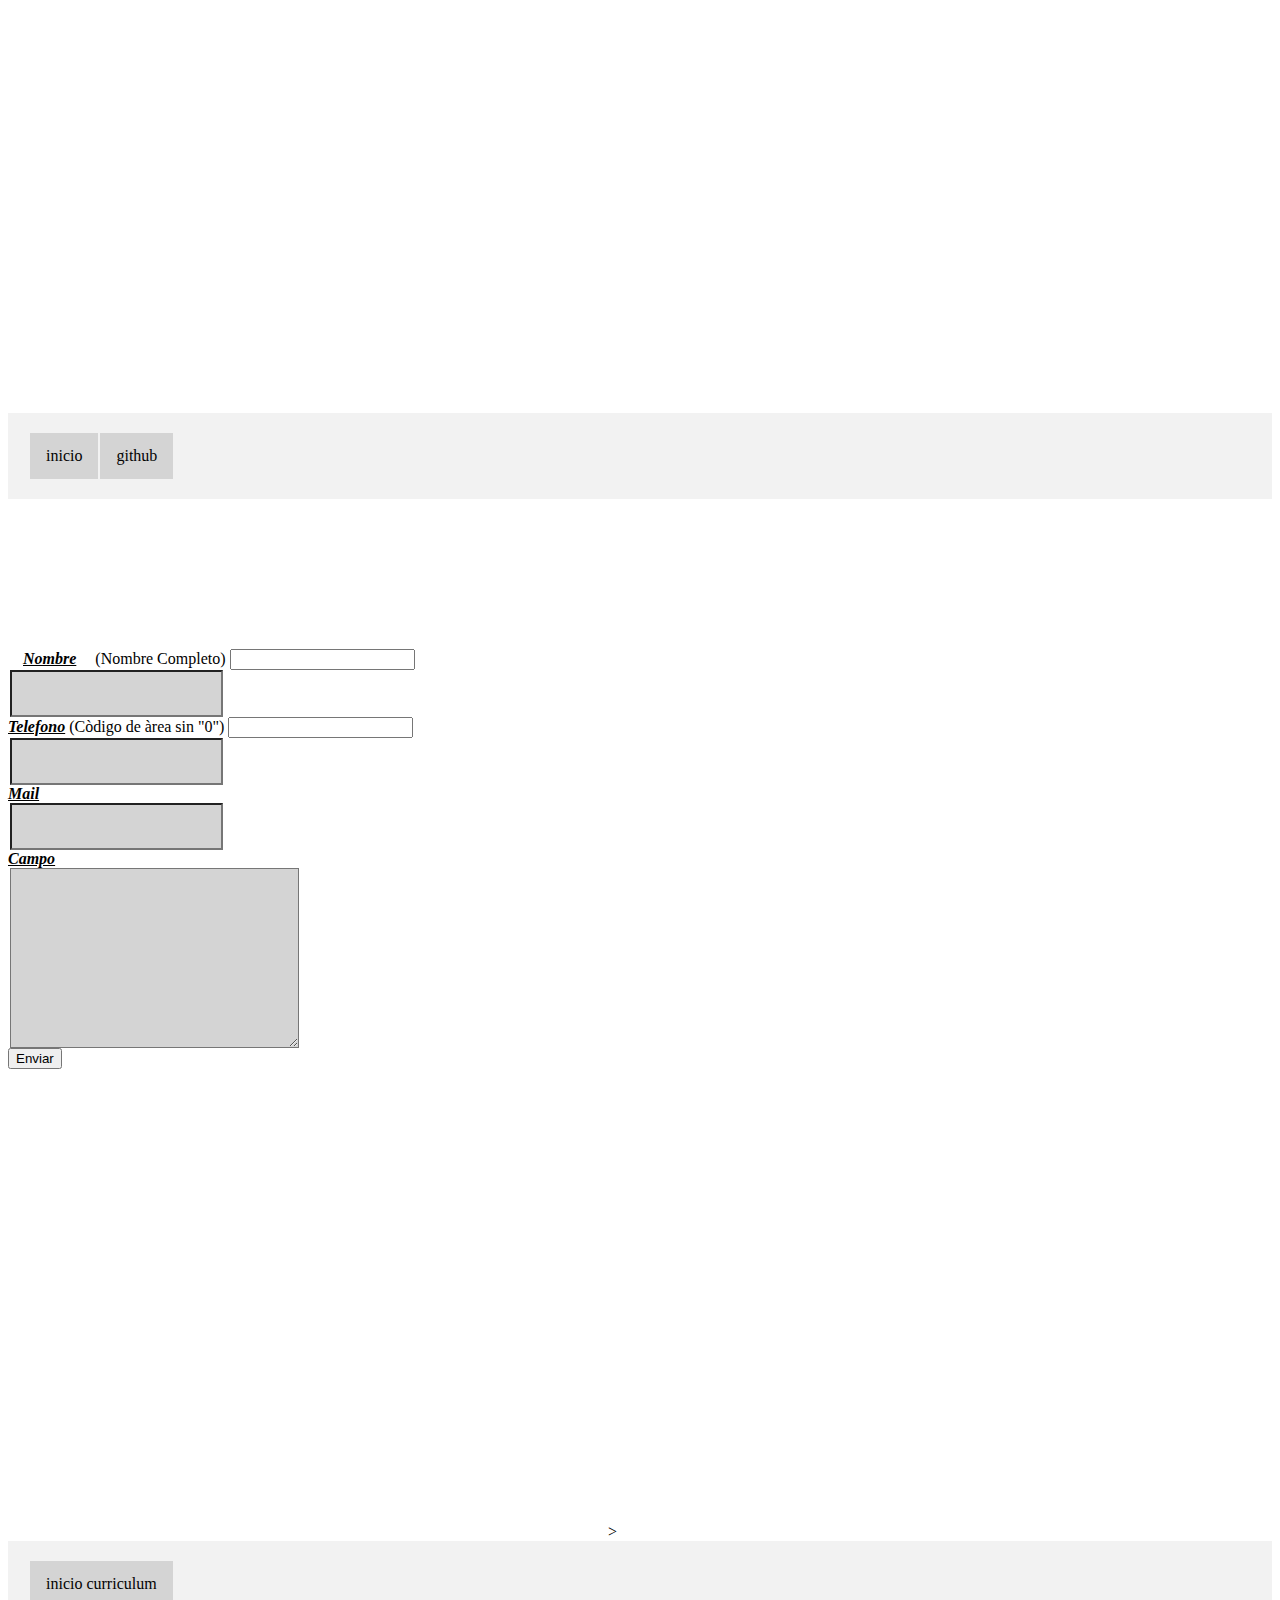
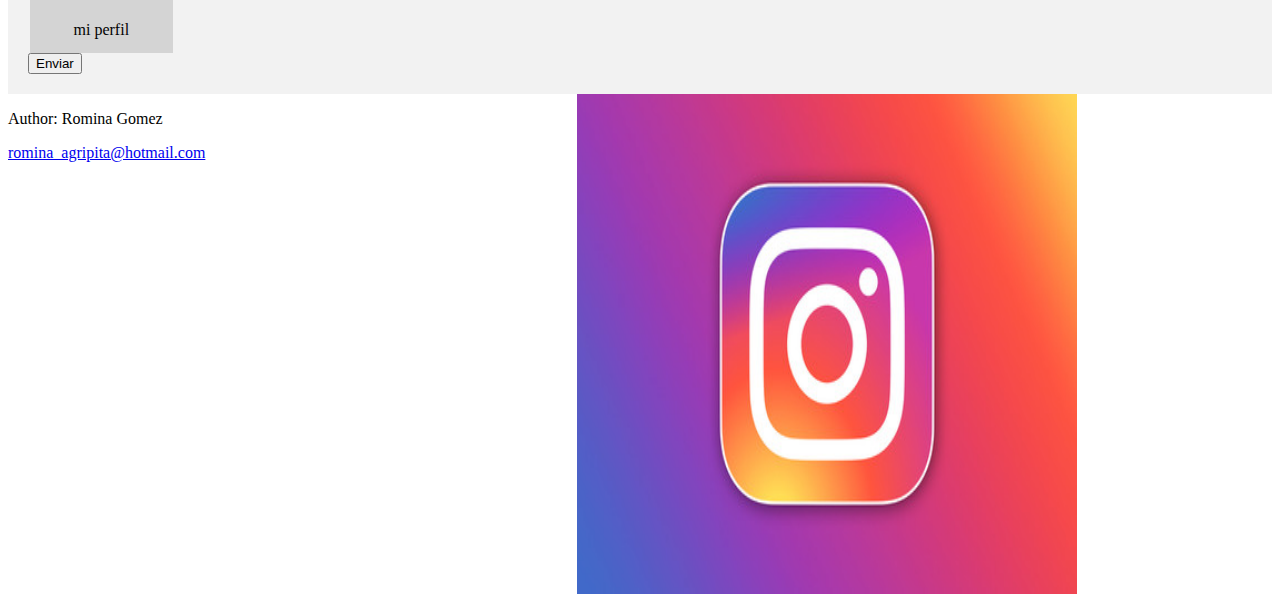
<file: contacto.html>
<!DOCTYPE html>
<html lang="en">
<head>
    <meta charset="UTF-8">
    <meta http-equiv="X-UA-Compatible" content="IE=edge">
    <meta name="viewport" content="width=device-width, initial-scale=1.0">
    <title>ENCUESTA</title>
    <link rel="stylesheet" href="./estilos/estilos.css">
    <script src="./javascript/gral.js"></script>
    
    <style>
      img{
        height: 500px;
        width: 500px;
      }
    </style>
</head>
<body>
  <!-- <img src="IMAGENES\banner-dog-new-year-carnival-1602676.jpg" alt="perro"> -->
  <div id="bannerimagen"></div>
  <nav>
      <a href="index2.html" class="linkNav">inicio</a>
      <a href="https://github.com/almoval/curriculum-vitae" target="_Blank" class="linkNav">github</a>
  </nav>


     <!-- <div id="bannerimagen"> </div> -->
     <div>
      <form action="contacto.html" style="margin: 150px;" method="get"></form>
      <label for="Nombre" style="margin: 15px;"><u><b><i>Nombre</label></i></b></u> 
      <label for="choose">(Nombre Completo)</label>
      <input id="choose" name="i_like">
      <input type="text" name="Nombre" id="Nombre" class="linkNav" > 
     <label for="Telefono" style="margin-left:  1S0px;"><u><b><i>Telefono</label></i></b></u>
     <label for="choose">(Còdigo de àrea sin "0") </label>
     <input id="choose" name="i_like">
     <input type="text" name="Telefono" id="Telefono" class="linkNav"> 
     <label for="Mail"><u><b><i> Mail</label></i></b></u>
       <input type="text" class="linkNav">
     <label for="Campo"><u><b><i>Campo</label></i></b></u>
       <textarea name="Campo" id="Campo"  class="linkNav" cols="30" rows="10"></textarea>
    <button type="Submit" class="botonSubmit">Enviar</button>
    <label for="tel" style="margin: 15px;"></label>
     </div>
     <div class="container">
      <form action="contacto.html" method="get" name="contacto">
        </form>
      <form>
      
      </form>
      
      </div>
</form>
<script src="./javascript/controlFormulario.js"></script>
<br>
 <iframe src="https://www.google.com/maps/embed?pb=!1m18!1m12!1m3!1d3282.2458509894645!2d-58.625378385433116!3d-34.6484935804479!2m3!1f0!2f0!3f0!3m2!1i1024!2i768!4f13.1!3m3!1m2!1s0x95bcc75fd9a883bf%3A0xca8fd70f9909c372!2sPres.%20Domingo%20Faustino%20Sarmiento%201034%2C%20Mor%C3%B3n%2C%20Provincia%20de%20Buenos%20Aires!5e0!3m2!1ses!2sar!4v1647463150236!5m2!1ses!2sar" width="600" height="450" style="border:0;" allowfullscreen="" loading="lazy"></iframe>></iframe>
<nav>
  <form action="contacto.html">
    <a href="curriculum-vitae\IMAGENES" class="linkNav">inicio curriculum</a>
    <a href="https://github.com/almoval/curriculum-vitae.git" target="_blank" class="linkNav">mi perfil</a>
    <button type="Submit" class="botonSubmit">Enviar</button>
</nav>
</form>
<footer style="display: flex; width: 100%;">
  <div style="width: 45%;">
    <p>Author: Romina Gomez</p>
    <p><a href="mailto:romina_agripita@hotmail.com">romina_agripita@hotmail.com</a></p>
  </div>  
  <div style="width: 45%;">  
    <a href="https://www.instagram.com/?hl=es-la" target="_blank" ><img src="IMAGENES\ig.jpg" alt="instagram" class="ig"></a> 
  </div>

</footer> 
</body>
</file>
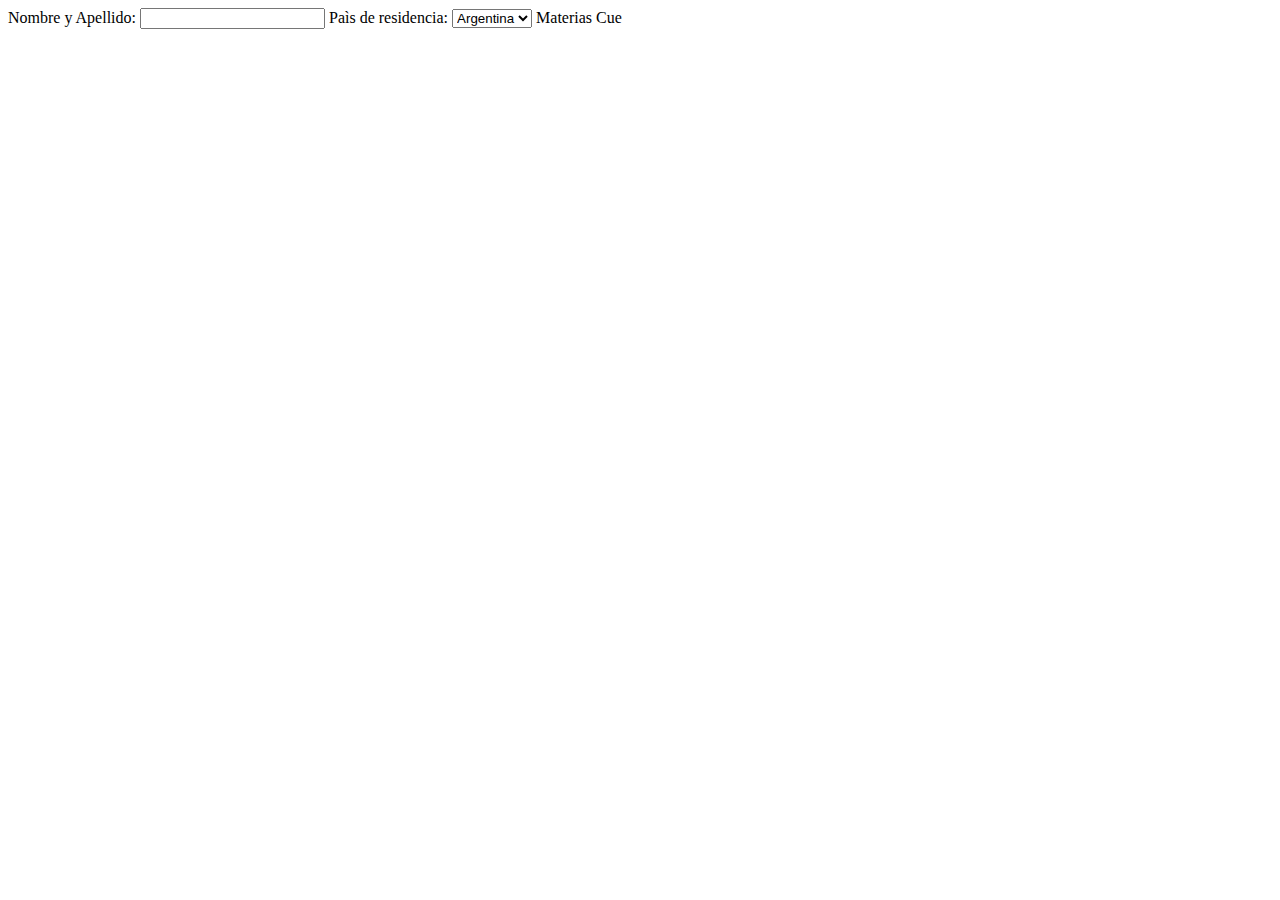
<file: encuesta.html>
<!DOCTYPE html>
<html lang="en">
<head>
    <meta charset="UTF-8">
    <meta http-equiv="X-UA-Compatible" content="IE=edge">
    <meta name="viewport" content="width=device-width, initial-scale=1.0">
    <title>Encuesa de Satisfacciòn</title>
</head>
<body>
    <form >
        <label>Nombre y Apellido:
            <input type="text">
        </label>
        <label>Paìs de residencia:
        <select> 
          <option value="Argentina">Argentina</option> 
          <option value="Paraguay">Paraguay</option>
          <option value="Uruguay">Uruguay</option>
        </select>
        <label >Materias Cue
            
        </label>
        

        </label>
    </form>
    
</body>
</html>
</file>
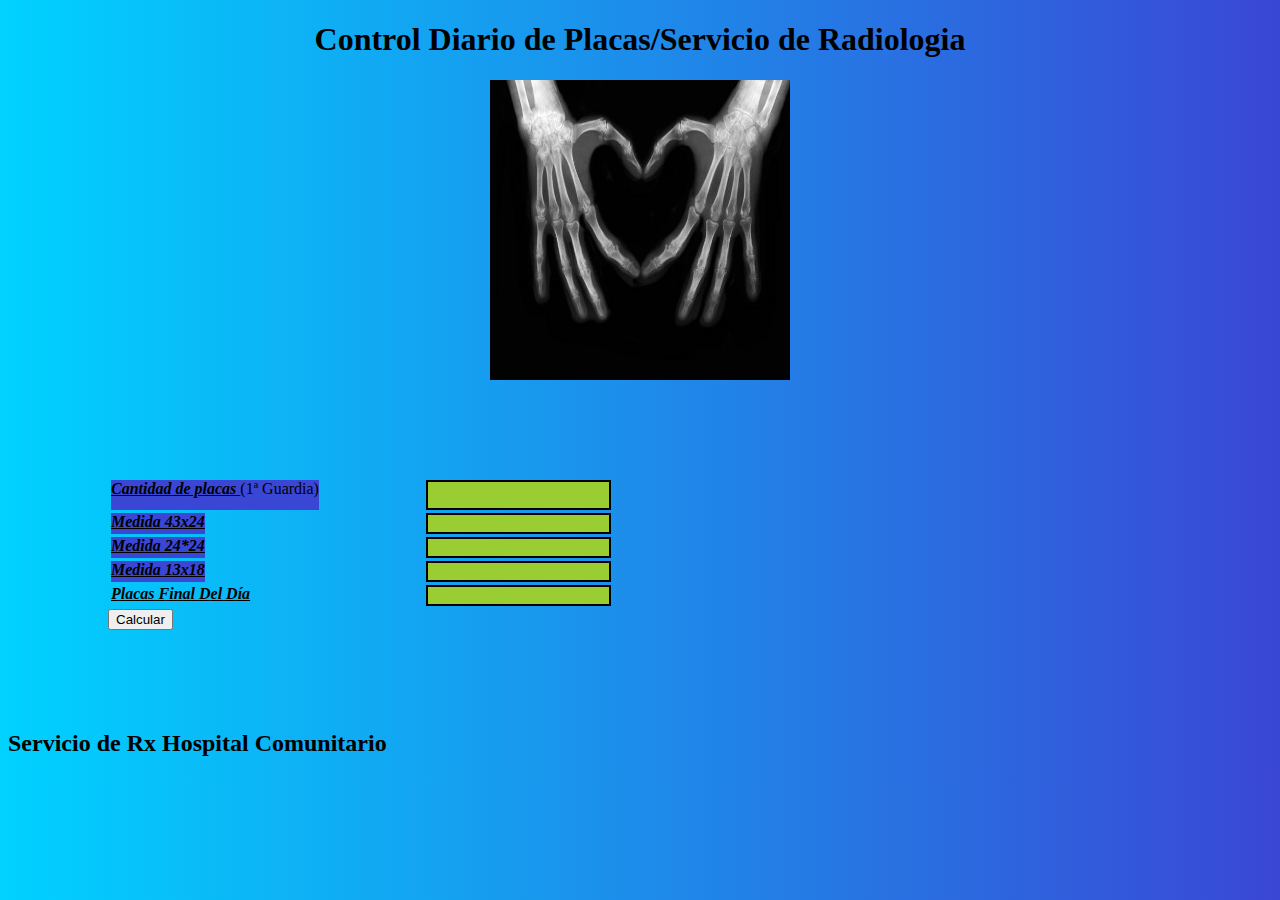
<file: index rx.html>
<!DOCTYPE html>
<html lang="en">

<head>
    <meta charset="UTF-8">
    <meta http-equiv="X-UA-Compatible" content="IE=edge">
    <meta name="viewport" content="width=device-width, initial-scale=1.0">
    <title>PLANILLA DE CONTROL DE PLACAS</title>
        <link rel="stylesheet" href="./estilos.css">
        
        <style>
            img {
                height: 300px;
                width: 300px;
            }
        </style>
        <!-- <link href="https://cdn.jsdelivr.net/npm/bootstrap@5.2.0-beta1/dist/css/bootstrap.min.css" rel="stylesheet" integrity="sha384-0evHe/X+R7YkIZDRvuzKMRqM+OrBnVFBL6DOitfPri4tjfHxaWutUpFmBp4vmVor" crossorigin="anonymous"> -->
</head>
<body>
    <h1 style="text-align: center;">Control Diario de Placas/Servicio de Radiologia</h1>
    <img src="./IMAGENES/istockphoto-684931694-612x612.jpg" alt="servicio" class="centrado">

    <div>
        <form style="margin: 100px;">
            <div style="margin: 3px; display: flex; justify-content: space-between; width: 500px;" >
                <label for="CantPlacas" class="nombre" style="margin:left;height: 30px;">
                    <span style="font-weight:bold; font-style: italic;text-decoration: underline"> 
                        Cantidad de placas </span> 
                    (1ª Guardia)
                </label>
                <input type="text" class="linkNav" id="CantPlacas" >
            </div>
            <div class="formato">
                <label for="med43x24" class="nombre" style="margin-left:  1S0px;">
                        <span style="font-weight:bold; font-style: italic;text-decoration: underline">
                            Medida 43x24</span> 
                </label>
                <input id="med43x24" type="text" class="linkNav" >
            </div>
            <div class="formato">
                <label for=" Medida 24x24" class="nombre" style="margin-left:  1S0px;">
                        <span style="font-weight:bold; font-style: italic;text-decoration: underline">
                            Medida 24*24</span> 
                </label>
                <input type="text" class="linkNav" id="med24x24">
            </div>
            <div class="formato">
                <label for="Medida 13x18" class="nombre" style="margin-left:  1S0px;">
                        <span style="font-weight:bold; font-style: italic;text-decoration: underline">
                            Medida 13x18</span> 
                </label>
                <input type="text" class="linkNav" id="med13x18">
            </div>
            <div class="formato" >
                <label for="Placas Final del Dia" class="boton" style="margin-left:  1S0px;">
                    <span style="font-weight:bold; font-style: italic;text-decoration: underline">
                        Placas Final Del Día</span> 
                </label>
                <input type="text" class="linkNav" id="FinalDelDia">
            </div>
            <div>
                <input type="button" class="botonSubmit" onClick="restar()" value="Calcular">
                <label for="calcular" style="margin: 15px;"></label>
            </div>
        </form>

    </div>
    <script src="./javascript/control tpf.js"></script>
    <!-- <script src="https://cdn.jsdelivr.net/npm/bootstrap@5.2.0-beta1/dist/js/bootstrap.bundle.min.js" integrity="sha384-pprn3073KE6tl6bjs2QrFaJGz5/SUsLqktiwsUTF55Jfv3qYSDhgCecCxMW52nD2" crossorigin="anonymous"></script> -->
</body>
<footer> <h2>Servicio de Rx Hospital Comunitario</h2></footer>

</html>
</file>
<file: estilos/estilos.css>
/* *{
    margin: 0;
    padding: 0;
}
a {
    color: red;
    font-size: 16px;
}
#nombre{
    height: 24px;
    border: 2px solid blue;
}
.camposFormularios{
    width: 100%;
    height: 20px;
}
.campoEnRojo{
    border: 2px solid red;
    border-radius: 4px;
    
} */

nav{
    background-color: #f2f2f2;
    padding: 20px;
    display: flex;
}
.linkNav{
    display: block;
    color: rgb(2, 2, 2);
    text-align: center;
    padding: 14px 16px;
    text-decoration: none;
    background-color: #d4d4d4;
    margin-left: 2px;
}
.linkNav:hover{
    background-color: #04aa6d;
}
#bannerimagen{
    width: 100%;
    background-image:https://github.com/almoval/curriculum-vitae/blob/main/IMAGENES/banner-dog-new-year-carnival-1602676.jpg;
    height:405px;
    background-color: transparent;
    background-position: center;
    background-repeat: no-repeat;
    

 .botonSubmit {
    background-color: #04aa6d;
    color: white;
    padding: 12px 20px;
    border: none;
    border-radius: 4px;
    cursor: pointer;
    margin-top: 15px;
}
</file>
<file: estilos.css>
body{
    background: linear-gradient(90deg, #00d2ff 0%, #3a47d5 100%);
}

.centrado{
        margin:10px auto;
        display:block;
    }
    
.linkNav{border: 2px solid black;
    background-color:yellowgreen;
}

.nombre{
    background-color: #3a47d5

;
}
.formato{
    margin: 3px;
    display: flex;
    justify-content: space-between;
    width: 500px;
}
</file>
